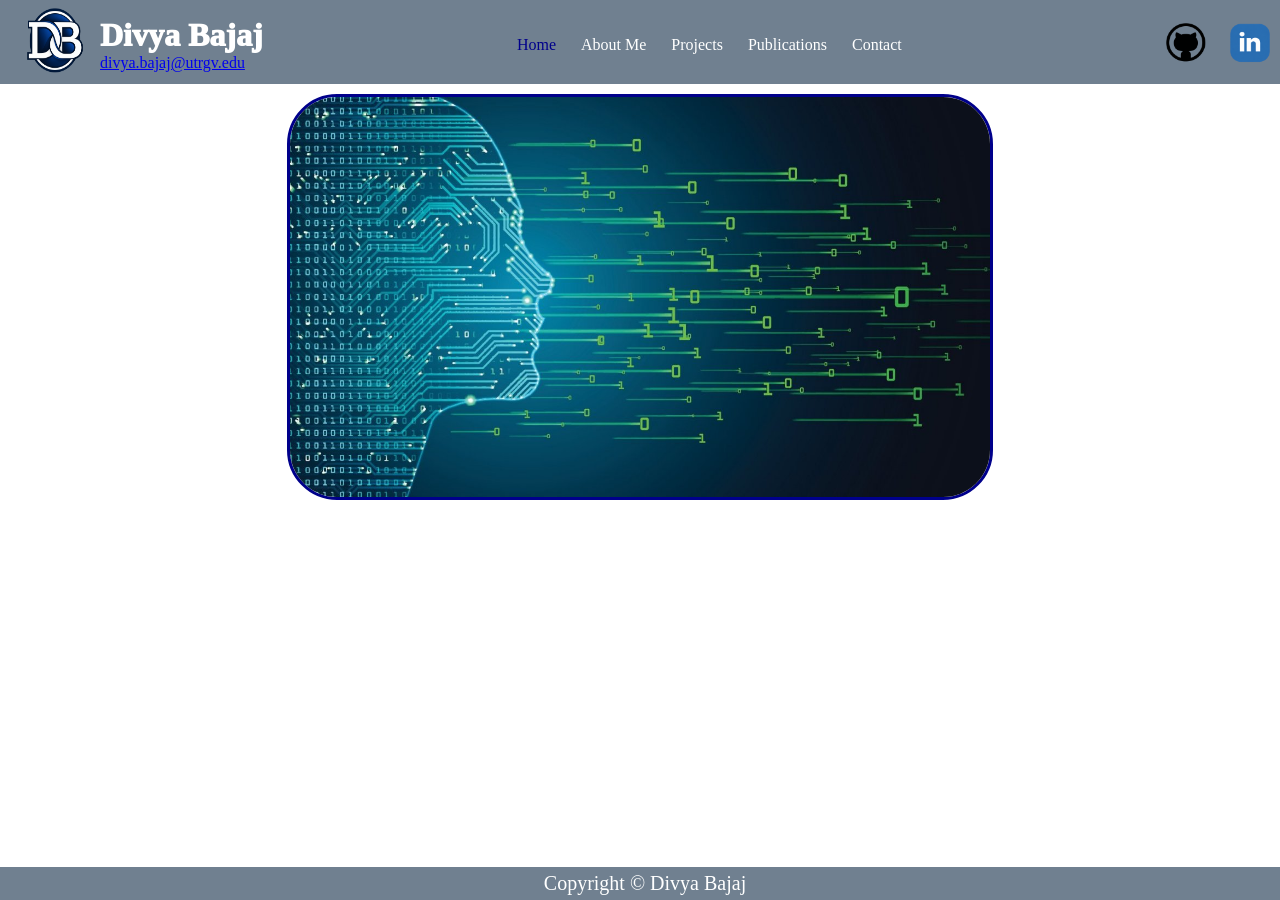
<file: index.html>
<!DOCTYPE html>
<html>
    <head>
        <title>Home</title>
        <link rel="shortcut icon" href="images/logo.png">
        <link rel="stylesheet" href="styles.css">
        <style>
            .img-div{
                margin: auto;
                text-align: center;
            }
            .CS-image{
                margin-top: 10px;
                width: 700px;
                height:400px;
                border-radius: 50px;
                border-style: solid;
                border-color: darkblue;
                border-width: 3px;
            }
        </style>
    </head>
    <body>
        <header>
            <div class="profile">
                <div class="profile-img">
                    <img src="images/DB-logo.png">
                </div>

                <div class="profile-info">
                    <h1>Divya Bajaj</h1>
                    <p><a href="mailto:divya.bajaj@utrgv.edu">divya.bajaj@utrgv.edu</a></p>
                </div>
            </div>
            
            <ul class="nav-bar">
                <li><a href="index.html" class="current">Home</a></li>
                <li><a href="about.html">About Me</a></li>
                <li><a href="projects.html">Projects</a></li>
                <li><a href="publications.html">Publications</a></li>
                <li><a href="contact.html">Contact</a></li>
            </ul>
            <div class="socials">
                <a href="https://github.com/divyabajaj123" target="_blank"><img alt="Github icon" src="images/github-logo.png"></a>
                <a href="https://www.linkedin.com/" target="_blank"><img src="images/linkedin-logo.png"></a>
            </div>
        </header>

        <div>
            <div class="img-div">
                <img class="CS-image" src="images/cs-img.png">
            </div>

        </div>

        <footer>
            Copyright &copy; Divya Bajaj
        </footer>
    </body>
</html>
</file>
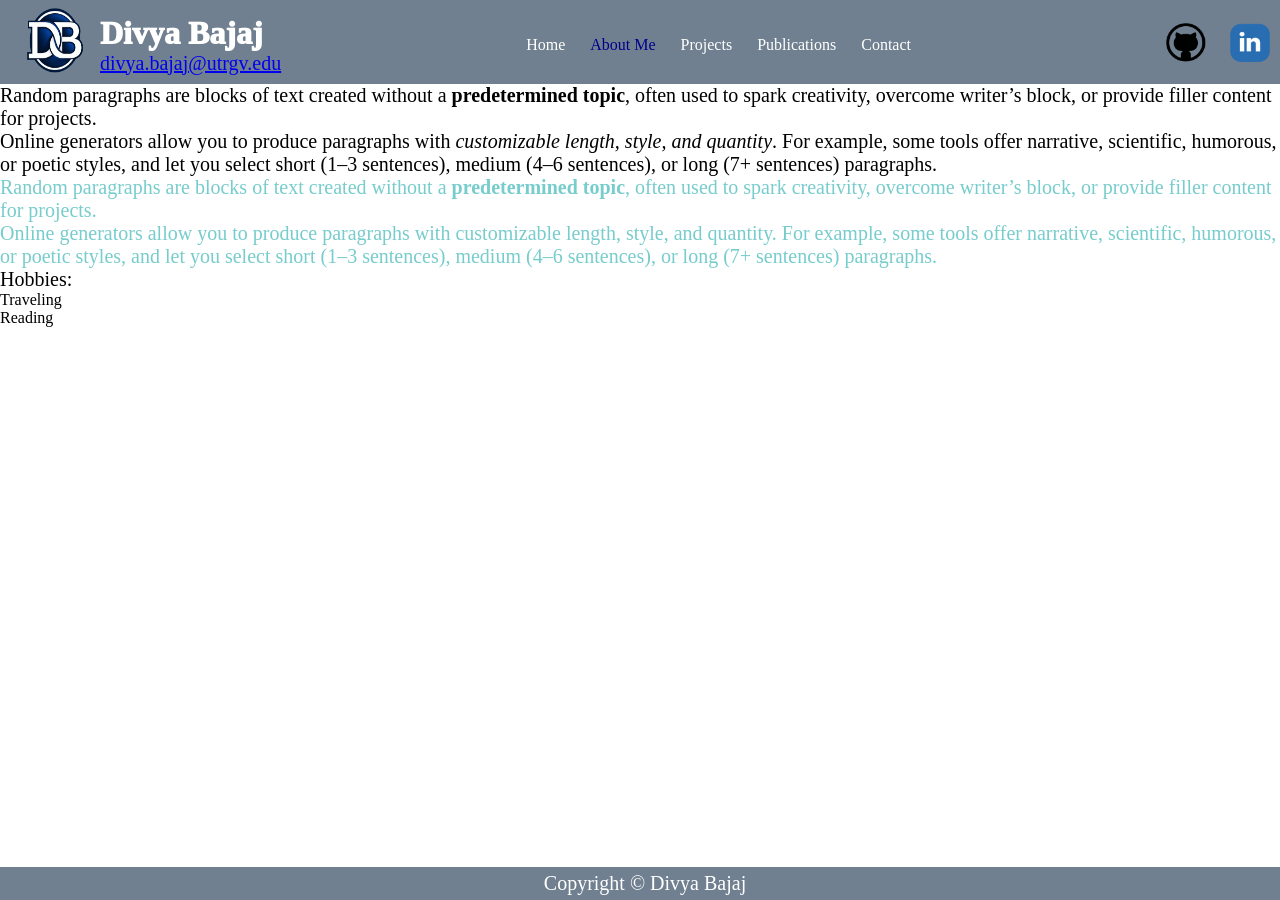
<file: about.html>
<!DOCTYPE html>
<html>
    <head>
        <title>About Me</title>
        <link rel="shortcut icon" href="images/logo.png">
        <link rel="stylesheet" href="styles.css">

        <style>
            p {
                font-size: 20px;
            }
        </style>
    </head>
    <body>
        <header>
            <div class="profile">
                <div class="profile-img">
                    <img src="images/DB-logo.png">
                </div>

                <div class="profile-info">
                    <h1>Divya Bajaj</h1>
                    <p><a href="mailto:divya.bajaj@utrgv.edu">divya.bajaj@utrgv.edu</a></p>
                </div>
            </div>
            
            <ul class="nav-bar">
                <li><a href="index.html">Home</a></li>
                <li><a href="about.html" class="current">About Me</a></li>
                <li><a href="projects.html">Projects</a></li>
                <li><a href="publications.html">Publications</a></li>
                <li><a href="contact.html">Contact</a></li>
            </ul>
            <div class="socials">
                <a href="https://github.com/divyabajaj123" target="_blank"><img alt="Github icon" src="images/github-logo.png"></a>
                <a href="https://www.linkedin.com/" target="_blank"><img src="images/linkedin-logo.png"></a>
            </div>
        </header>

        <div>
            <p>Random paragraphs are blocks of text created without a <b>predetermined topic</b>, often used to spark creativity,
             overcome writer’s block, or provide filler content for projects.<br> Online generators allow you to produce 
             paragraphs with <i>customizable length, style, and quantity</i>. For example, some tools offer narrative, scientific, 
             humorous, or poetic styles, and let you select short (1–3 sentences), medium (4–6 sentences), or long (7+ sentences) 
             paragraphs.</p>

             <p style="color: #77cccc;">
                Random paragraphs are blocks of text created without a <b>predetermined topic</b>, often used to spark creativity,
             overcome writer’s block, or provide filler content for projects.<br> Online generators allow you to produce 
             paragraphs with customizable length, style, and quantity. For example, some tools offer narrative, scientific, 
             humorous, or poetic styles, and let you select short (1–3 sentences), medium (4–6 sentences), or long (7+ sentences) 
             paragraphs.
             </p>

             <p>Hobbies:</p>
             <ol type="i"> <!--ordered list-->
                <li>Traveling</li>
                <li>Reading</li>
             </ol>
        </div>

        <footer>
            Copyright &copy; Divya Bajaj
        </footer>
    </body>
</html>
</file>
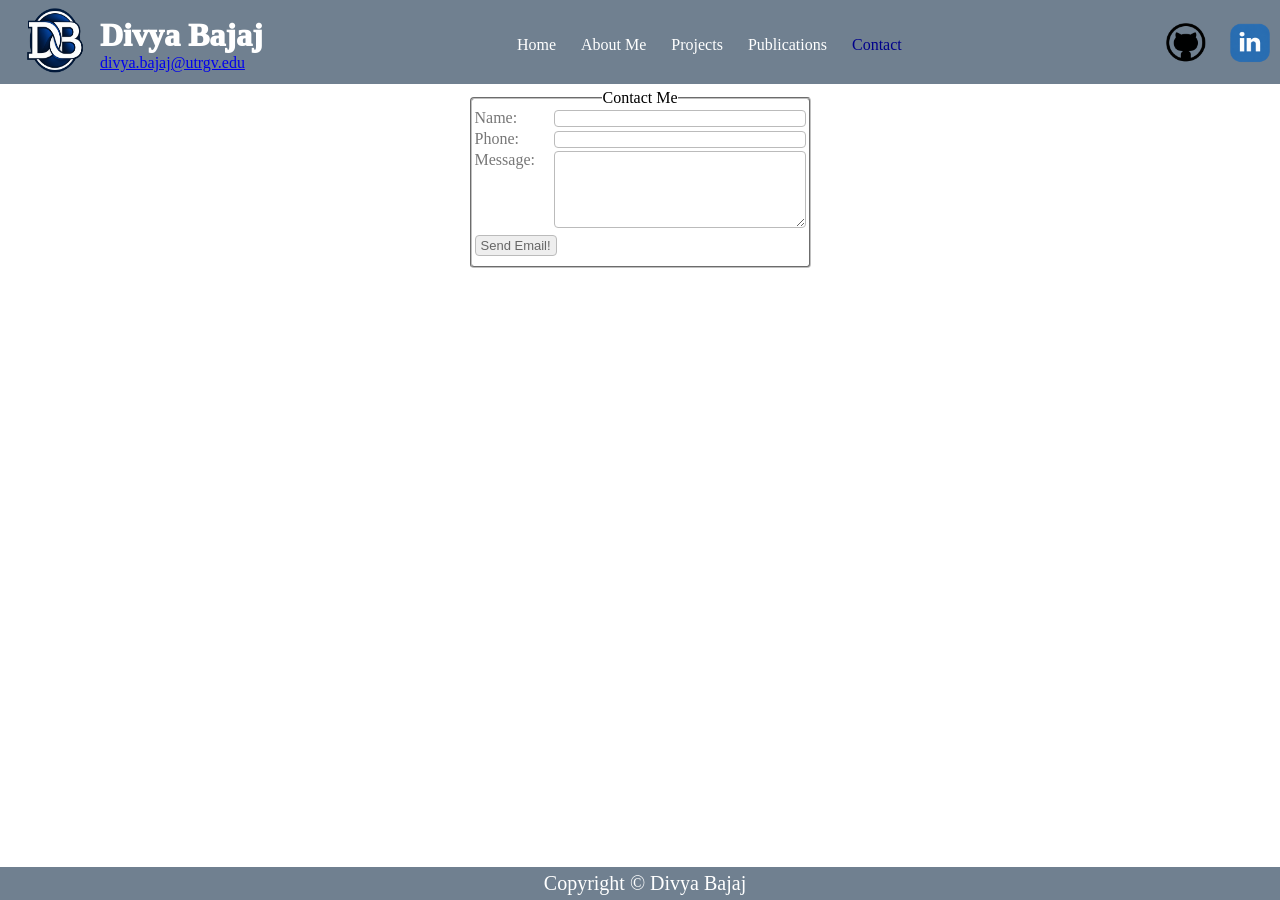
<file: contact.html>
<!DOCTYPE html>
<html>
    <head>
        <title>Contact Me</title>
        <link rel="shortcut icon" href="images/logo.png">
        <link rel="stylesheet" href="styles.css">

        <script src="contact.js"></script>

        <style>
            form{
                width: fit-content;
                margin: auto;
                padding: 5px;
                text-align: left;
            }

            legend{
                text-align: center;
            }

            fieldset{
                padding: 2px 3px 7px;
                border-radius: 4px;
            }

            label{
                display: inline-block;
                vertical-align: top;
                width: 75px;
                color: #777777;
            }

            input, textarea{
                width: 250px;
                border: 1px solid #bbbbbb;
                border-radius: 4px;
                margin-bottom: 3px;
            }

            .sbmt-btn{
                padding: 2px 5px;
                width:fit-content;
                font-size: 13px;
                color: #666666;
                background-color: #eeeeee;
            }
        </style>
    </head>
    <body>
        <header>
            <div class="profile">
                <div class="profile-img">
                    <img src="images/DB-logo.png">
                </div>

                <div class="profile-info">
                    <h1>Divya Bajaj</h1>
                    <p><a href="mailto:divya.bajaj@utrgv.edu">divya.bajaj@utrgv.edu</a></p>
                </div>
            </div>
            
            <ul class="nav-bar">
                <li><a href="index.html">Home</a></li>
                <li><a href="about.html">About Me</a></li>
                <li><a href="projects.html">Projects</a></li>
                <li><a href="publications.html">Publications</a></li>
                <li><a href="contact.html" class="current">Contact</a></li>
            </ul>
            <div class="socials">
                <a href="https://github.com/divyabajaj123" target="_blank"><img alt="Github icon" src="images/github-logo.png"></a>
                <a href="https://www.linkedin.com/" target="_blank"><img src="images/linkedin-logo.png"></a>
            </div>
        </header>

        <div>
            <form name="contactMe" onsubmit="sendMessage();">  
                <fieldset>
                    <legend>Contact Me</legend>
                    <label>Name:</label>
                    <input name="uname" type="text"><br>

                    <label>Phone:</label>
                    <input name="phone" type="tel"><br>

                    <label>Message:</label>
                    <textarea name="message" rows="5" cols="50"></textarea><br>

                    <input class="sbmt-btn" type="submit" value="Send Email!">
                </fieldset>
            </form>
        </div>

        <footer>
            Copyright &copy; Divya Bajaj
        </footer>
        
    </body>
</html>
</file>
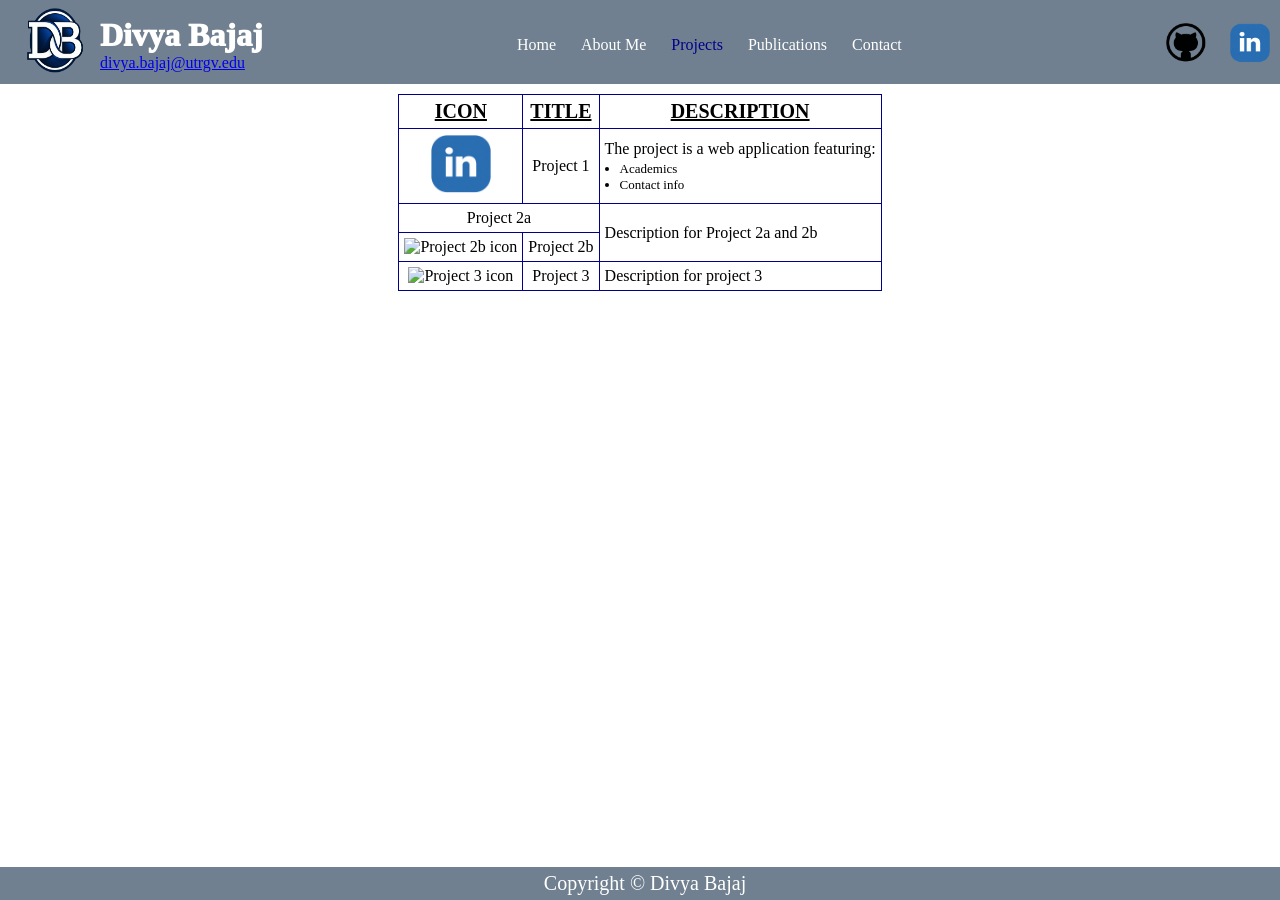
<file: projects.html>
<!DOCTYPE html>
<html>
    <head>
        <title>My Projects</title>
        <link rel="shortcut icon" href="images/logo.png">
        <link rel="stylesheet" href="styles.css">
        <style>
            table {
                border-collapse: collapse;
                margin: auto;
                margin-top: 10px;
            }
            th{
                font-size: 20px;
                text-decoration: underline;
                text-transform: uppercase;
            }
            td, th{
                border: 1px solid darkblue;
                text-align: center;
                padding: 5px;
            }
            .description{
                text-align: left;
            }
            .description ul{
                padding-top: 3px;
                margin-left: 15px;
                font-size: small;
            }
            td img{
                width: 90px;
                height: 60px;
                /* border-style: dashed;
                border-width: 3px;
                border-color: black;
                border-radius: 25%; */
            }

        </style>
    </head>
    <body>
        <header>
            <div class="profile">
                <div class="profile-img">
                    <img src="images/DB-logo.png">
                </div>

                <div class="profile-info">
                    <h1>Divya Bajaj</h1>
                    <p><a href="mailto:divya.bajaj@utrgv.edu">divya.bajaj@utrgv.edu</a></p>
                </div>
            </div>
            
            <ul class="nav-bar">
                <li><a href="index.html">Home</a></li>
                <li><a href="about.html">About Me</a></li>
                <li><a href="projects.html" class="current">Projects</a></li>
                <li><a href="publications.html">Publications</a></li>
                <li><a href="contact.html">Contact</a></li>
            </ul>
            <div class="socials">
                <a href="https://github.com/divyabajaj123" target="_blank"><img alt="Github icon" src="images/github-logo.png"></a>
                <a href="https://www.linkedin.com/" target="_blank"><img src="images/linkedin-logo.png"></a>
            </div>
        </header>

        <div>
            <table>
                <tr>
                    <th>Icon</th>
                    <th>Title</th>
                    <th>Description</th>
                </tr>
                <tr>
                    <td><img src="images/linkedin-logo.png" alt="some icon"></td>
                    <td>Project 1</td>
                    <td class="description">
                        The project is a web application featuring:
                        <ul>
                            <li>Academics</li>
                            <li>Contact info</li>
                        </ul>
                    </td>
                </tr>
                <tr>
                    <td colspan="2">Project 2a</td>
                    <td class="description" rowspan="2">Description for Project 2a and 2b</td>
                </tr>
                <tr>
                    <td><img alt="Project 2b icon"></td>
                    <td>Project 2b</td>
                </tr>
                <tr>
                    <td><img alt="Project 3 icon"></td>
                    <td>Project 3</td>
                    <td class="description">Description for project 3</td>
                </tr>
            </table>

        </div>

        <footer>
            Copyright &copy; Divya Bajaj
        </footer>
    </body>
</html>
</file>
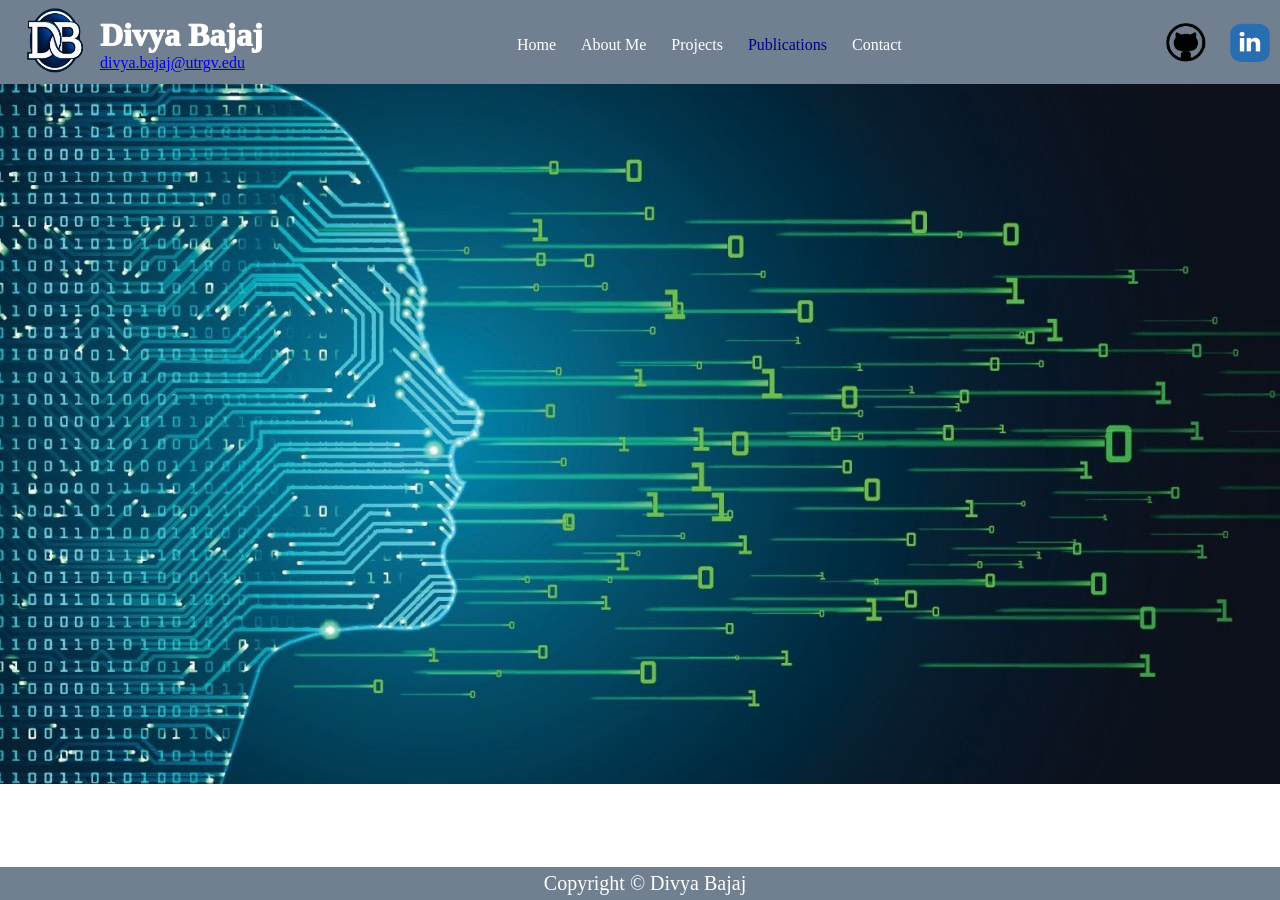
<file: publications.html>
<!DOCTYPE html>
<html>
    <head>
        <title>My Publications</title>
        <link rel="shortcut icon" href="images/logo.png">
        <link rel="stylesheet" href="styles.css">
        <style>
            .content{
                background-image: url("images/cs-img.png");
                min-height: 700px;
                background-repeat: no-repeat;
            }
        </style>
    </head>
    <body>
        <header>
            <div class="profile">
                <div class="profile-img">
                    <img src="images/DB-logo.png">
                </div>

                <div class="profile-info">
                    <h1>Divya Bajaj</h1>
                    <p><a href="mailto:divya.bajaj@utrgv.edu">divya.bajaj@utrgv.edu</a></p>
                </div>
            </div>
            
            <ul class="nav-bar">
                <li><a href="index.html">Home</a></li>
                <li><a href="about.html">About Me</a></li>
                <li><a href="projects.html">Projects</a></li>
                <li><a href="publications.html" class="current">Publications</a></li>
                <li><a href="contact.html">Contact</a></li>
            </ul>
            <div class="socials">
                <a href="https://github.com/divyabajaj123" target="_blank"><img alt="Github icon" src="images/github-logo.png"></a>
                <a href="https://www.linkedin.com/" target="_blank"><img src="images/linkedin-logo.png"></a>
            </div>
        </header>

        <div class="content">

        </div>

        <footer>
            Copyright &copy; Divya Bajaj
        </footer>
    </body>
</html>
</file>
<file: styles.css>
* {
    margin: 0px;
    padding: 0px;
}

header {
    display: flex;
    justify-content: space-between;
    align-items: center;
    background-color: #708090;
    padding-top: 5px;
    padding-left: 10px;
    top: 0;
    position: sticky;
}

.profile{
    display: flex;
    align-items: center;
}

.profile-info h1{
    color: white;
    font-weight: 1000;
}

.profile-img img{
    width: 90px;
    height: 75px;
    border-radius: 50%;
}

.nav-bar{
    display: flex;
    gap: 25px;
    list-style-type: none;
}

.nav-bar a{
    color: #ffffff;
    text-decoration: none;
}

.nav-bar .current{
    color: darkblue;
}

a:hover{
    text-decoration: underline;
}

.socials img{
    width: 60px;
    height: 40px;
}

footer{
    background-color: #708090;
    bottom: 0;
    position: fixed;
    width: 100%;
    text-align: center;
    color: #ffffff;
    font-size: 20px;
    padding: 5px;
}
</file>
